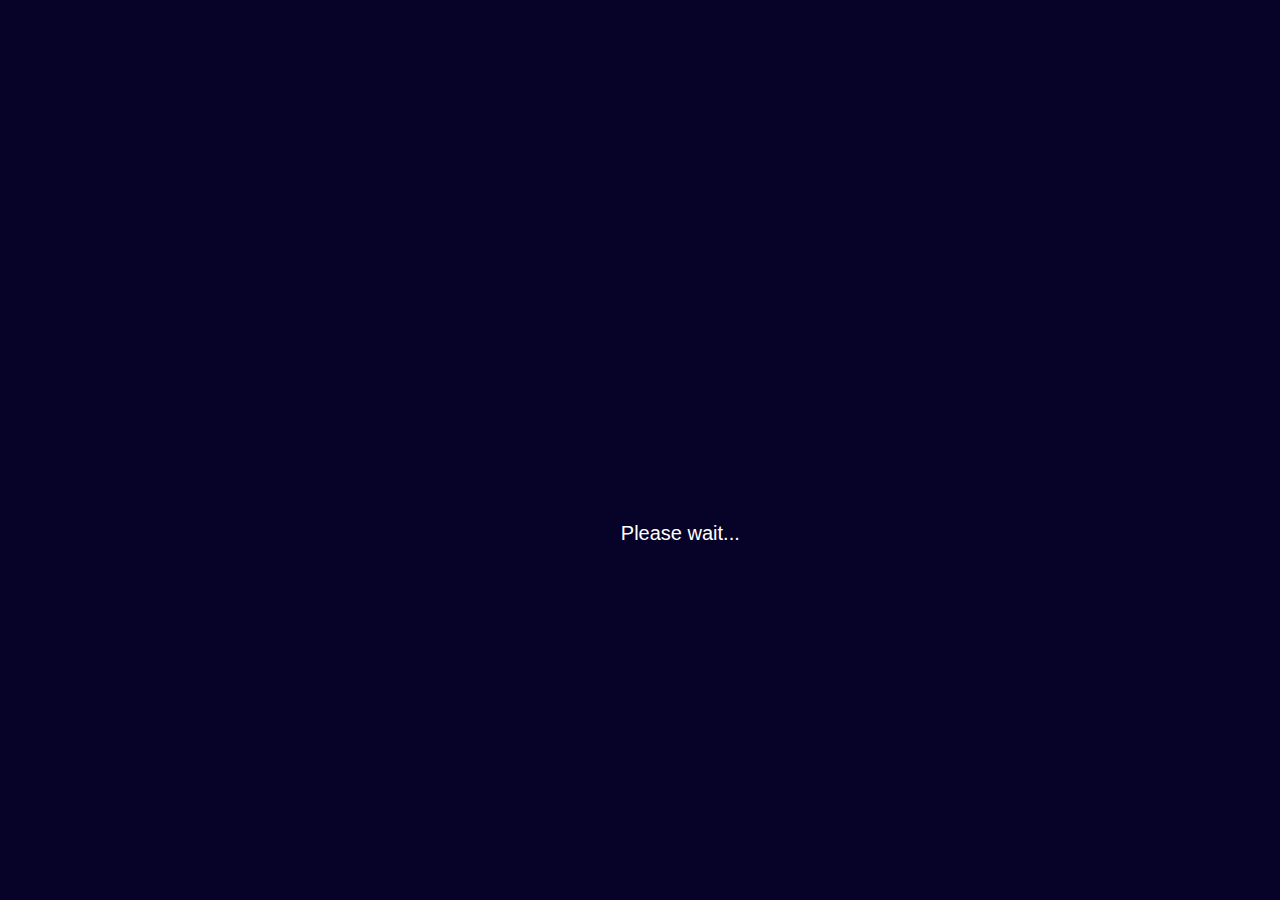
<file: pro project/pro project/index.html>
<!DOCTYPE html>
<html lang="en">
<head>
    <meta charset="UTF-8">
    <meta name="viewport" content="width=device-width, initial-scale=1.0">
    <title>Document</title>
    <link rel="stylesheet" href="style.css">
    <link rel="preconnect" href="https://fonts.googleapis.com">
    <link rel="preconnect" href="https://fonts.gstatic.com" crossorigin>
    <link href="https://fonts.googleapis.com/css2?family=Amethysta&family=Tangerine:wght@400;700&display=swap" rel="stylesheet">
    <link rel="preconnect" href="https://fonts.googleapis.com">
    <link rel="preconnect" href="https://fonts.gstatic.com" crossorigin>
    <link href="https://fonts.googleapis.com/css2?family=Amethysta&family=Inter:ital,opsz,wght@0,14..32,100..900;1,14..32,100..900&family=Tangerine:wght@400;700&display=swap" rel="stylesheet">
    <link href="https://fonts.googleapis.com/css2?family=Material+Symbols+Outlined" rel="stylesheet">
    <link rel="stylesheet" href="https://fonts.googleapis.com/icon?family=Material+Icons" rel="stylesheet">
    <link href="https://fonts.googleapis.com/icon?family=Material+Icons" rel="stylesheet">
    <link rel="stylesheet" href="https://cssanimation.io/?category=Dance+%26+Skew&animation=ca__fx-skewOutRight&theme=light">
</head>
<body>
    <div class="pageload">
        <div class="loader">
        </div>
        <div class="sozler">Please wait...</div>
    </div>
    <div class="part1">
        <div class="part1-1">
            <div class="inner_part1">
                <h1 class="amethysta-regular">Login</h1>
                <p>Enter your account details</p>
                <input class="user" type="text" placeholder="Username:" name="" id="">
                <input class="email" type="email" placeholder="E-mail:" name="" id="">
                <div class="login" >Login</div>
            </div>
            <div class="diller">
                <a href="#1223">AZ</a>
                <a href="#122211">EN</a>
                <a href="#1222122">RU</a>
            </div>
        </div>
    </div>
    <div class="part2">
        <div class="part2-2">
            <div class="inner_part2">
                <div class="iceri1">
                    <h1 class="inter-uniquifier yazii">Welcome to</h1>
                    <p class="inter-uniquifier yazi">student portal</p>
                    <p class="inter-uniquifier yazi1">Login to access your account</p>
                </div>
                <div class="imagem">
                    <img class="image" src="sekiller/image.png" alt="">
                </div>
            </div>
        </div>
    </div>
    <div class="second">
        <header>
            <div class="sekil"> <img src="sekiller/unnamed.png" alt="logo_3"></div>
            <div class="support"><p>Student Support Website</p></div>
            <div class="navv">
                <nav>
                    <!-- <li><a class="h1" href="#">Main</a></li>
                    <li><a class="h1" href="#">About</a></li>
                    <li><a class="h1" href="#">Contact</a></li>
                    <li><a class="h1" href="#">Faq</a></li>
                    <li><a href="#" class="material-symbols-outlined  h1 game">stadia_controller</a></li> -->
                    <li><a class="qeyd h2" href="#"><div>Login</div> <div class="material-symbols-outlined">login</div></a></li>
                </nav>
            </div>
            <div class="daire nope"></div>
            <div class="dl none">
                <div class="account nope">
                    <div class="daire1"></div>
                    <div class="minee">
                        <p class="username"></p>
                        <p class="email1"></p>
                        <div class="divider"></div>
                        <p class="your">Your Interests:</p>
                        <div class="divider"></div>
                        <div class="elaveedinler">
                            <!-- <p class="elaveedin"></p>
                            <p class="elaveedin1"></p>
                            <p class="elaveedin2"></p>
                            <p class="elaveedin3"></p>
                            <p class="elaveedin4"></p>
                            <p class="elaveedin5"></p>
                            <p class="elaveedin6"></p>
                            <p class="elaveedin7"></p>
                            <p class="elaveedin8"></p>
                            <p class="elaveedin9"></p> -->
                        </div>
                    </div>
                    <div><a class="cix" href="#"><div>Log out</div> <div class="material-symbols-outlined">logout</div></a></div>
                    <p class="delete">❌</p>
                </div>
            </div>
        </header>
        <section class="hero inter-uniquifier">
            <div class="birinci">
                <h1>Study smart, not hard</h1>
                <div><p>Find resources and tools to help you succeed in your IT studies.</p></div>
                <!-- <div >Your Content</div> -->
                <a href="#"class="c100">Get Started </a>
            </div>
            <div class="sekill">
                <img src="sekiller/ChatGPT_Image_Aug_28__2025__01_28_30_PM-removebg-preview.png" alt="">
            </div>
        </section>   
        <div class="ust_muraciet">
            <div class="muraciet">
                <div class="resources"><span class="material-icons">menu_book</span>
                <p>Resources</p></div><div class="motivation"><span class="material-icons">emoji_events</span>
                <p>Motivation</p></div><div class="form"><span class="material-icons">chat</span>
                <p>Forum</p></div><div class="study"><span class="material-icons">assignment</span>
                <p>Study Tools</p></div>
            </div>
            <div class="resources">
                <h1>Resources</h1>
                <p>Access a curated list of learning materials and references to boost your knowledge</p>
                <div class="cardlar">
                    <div class="card1">
                        <h2>HTML and CSS</h2>
                        <p>Lorem ipsum dolor sit amet consectetur adipisicing elit. Placeat, tempora.</p>
                        <a href="#12121">Read More</a>
                    </div>
                    <div class="card2">
                        <h2>JavaScript</h2>
                        <p>Lorem ipsum dolor sit amet consectetur adipisicing elit. Placeat, tempora.</p>
                        <a href="#121211">Read More</a>
                    </div>
                    <div class="card3">
                        <h2>Programming</h2>
                        <p>Lorem ipsum dolor sit amet consectetur adipisicing elit. Placeat, tempora.</p>
                        <a href="#121212">Read More</a>
                    </div>
                    <div class="card4">
                        <h2>Data Structure</h2>
                        <p>Lorem ipsum dolor sit amet consectetur adipisicing elit. Placeat, tempora.</p>
                        <a href="#121213">Read More</a>
                    </div>
                </div>
            </div> 
            <div class="motiv">
                <div class="mot_1">
                    <div class="mot1_1-1">
                        <h1>Motivation Corner</h1>
                        <p>Stay motivated with daily quotes and success stories from industry professionals</p>
                    </div>
                    <div class="diva">
                        <div class="material-icons  right">arrow_forward_ios</div>
                        <div class="mot1_1-2 k1">
                            <p class="suc elementimm1"></p>
                            <p class="author small1"></p>
                        </div>
                        <div class="k2">
                            <p class="suc elementimm2"></p>
                            <p class="author small2"></p>
                        </div>
                        <div class="k3">
                            <p class="suc elementimm3"></p>
                            <p class="author small3"></p>
                        </div>
                        <div class="material-icons left">arrow_back_ios</div>
                    </div>
                </div>
                <div class="mot_2">
                    <img src="sekiller/Amelia Earhart və Saat.png" alt="">
                </div>
            </div>
            <div class="blogs inter-uniquifier">
                <div class="dis">
                    <div class="blog2">
                        <div class="blog1">
                            <h1>Blogs and Articles</h1>
                        </div>
                        <div class="blog_2">
                            <div class="k9">
                                <h3>10 Most Common Methods in JavaScript</h3>
                                <p>Programming</p>
                            </div>
                            <div class="k9">
                                <h3>Getting Started  Frontend With JavaScript</h3>
                                <p>Programming</p>
                            </div>
                            <div class="k10">
                                <h3>A Guide to CSS Flexbox</h3>
                            </div>
                            <div class="k10">
                                <h3>Understanding Responsive</h3>
                            </div>
                        </div>
                    </div>
                    <div class="discuss inter-uniquifier">
                        <div>
                            <h1>Forum</h1>
                        </div>
                        <div class="aa"><a href="#123">Start a Discussion</a></div>
                        <div class="discuss_2">
                            <h3>Resent discussions</h3>
                            <div class="divi"></div>
                            <p>What is the best way to learn JavaScript?</p>
                            <p>Locking for a study partner</p>
                            <p>How to improve my Python skills?</p>
                        </div>
                    </div>
                </div>
            </div>
            <div class="courses inter-uniquifier">
                <div class="course_1"><h1>Featured Courses</h1></div>
                <div class="course_2">
                    <div>
                        <h3>Html and Css</h3>
                        <img src="sekiller/WhatsApp Image 2025-08-30 at 18.13.30.jpeg" alt="">
                        <a class="htmlcss" href="html&Css/index.html">Start Learning</a>
                    </div>
                    <div>
                        <h3>JavaScript</h3>
                        <img src="sekiller/WhatsApp Image 2025-08-30 at 18.20.21.jpeg" alt="">
                        <a class="javascript" href="Javascript/index.html">Start Learning</a>
                    </div>
                    <div>
                        <h3>Java Programming</h3>
                        <img src="sekiller/ChatGPT Image Sep 1, 2025, 05_11_35 PM.png" alt="">
                        <a class="java" href="Java/index.html">Start Learning</a>
                    </div>
                    <div>
                        <h3>C++ Programming</h3>
                        <img src="sekiller/ChatGPT Image Sep 1, 2025, 05_01_06 PM.png" alt="">
                        <a class="cplus" href="C++/index.html">Start Learning</a>
                    </div>
                    <div>
                        <h3>Git & Github</h3>
                        <img src="sekiller/ChatGPT Image Sep 1, 2025, 05_20_14 PM.png" alt="">
                        <a class="git" href="Git/index.html">Start Learning</a>
                    </div>
                    <div>
                        <h3>Data Structures</h3>
                        <img src="sekiller/9bb4e813-0798-4b2c-b746-cef5c9f73283.jpg" alt="">
                        <a class="datastructure" href="Data_Structures/index.html">Start Learning</a>
                    </div>
                    <div>
                        <h3>Python Programming</h3>
                        <img src="sekiller/ChatGPT Image Sep 1, 2025, 04_43_10 PM.png" alt="">
                        <a class="python" href="Python/index.html">Start Learning</a>
                    </div>
                    <div>
                        <h3>SQL</h3>
                        <img src="sekiller/ChatGPT Image Sep 1, 2025, 05_22_44 PM.png" alt="">
                        <a class="sql" href="SQL/index.html">Start Learning</a>
                    </div>
                    <div>
                        <h3>MangoDB</h3>
                        <img src="sekiller/ChatGPT Image Sep 1, 2025, 05_36_46 PM.png" alt="">
                        <a class="manqodb" href="ManqoDB/index.html">Start Learning</a>
                    </div>
                    <div>
                        <h3>ML Basis</h3>
                        <img src="sekiller/ChatGPT Image Sep 1, 2025, 05_31_55 PM.png" alt="">
                        <a class="mlbasis" href="ML Basis/index.html">Start Learning</a>
                    </div>
                </div>
            </div>
        </div>
        <div class="ustalerta">
            <div class="alerta">
                <p class="roboto-uniquifier boyukyazi">Do you want to submit this course?</p><br>
                <small class="smallyazi">If you submit you can see and control in your <b>Your Interests</b> section</small>
                <div class="klikler">
                    <a class="yes" href="#1231">Yes</a>
                    <a class="no" href="#1231">No</a>
                </div>
            </div>
        </div>

        <div class="ustalerta1">
            <div class="alerta1">
                <p class="roboto-uniquifier boyukyazi">Do you want to submit this course?</p><br>
                <small class="smallyazi">If you submit you can see and control in your <b>Your Interests</b> section</small>
                <div class="klikler">
                    <a class="yes1" href="#1231">Yes</a>
                    <a class="no1" href="#1231">No</a>
                </div>
            </div>
        </div>

        <div class="ustalerta2">
            <div class="alerta2">
                <p class="roboto-uniquifier boyukyazi">Do you want to submit this course?</p><br>
                <small class="smallyazi">If you submit you can see and control in your <b>Your Interests</b> section</small>
                <div class="klikler">
                    <a class="yes2" href="#1231">Yes</a>
                    <a class="no2" href="#1231">No</a>
                </div>
            </div>
        </div>

        <div class="ustalerta3">
            <div class="alerta3">
                <p class="roboto-uniquifier boyukyazi">Do you want to submit this course?</p><br>
                <small class="smallyazi">If you submit you can see and control in your <b>Your Interests</b> section</small>
                <div class="klikler">
                    <a class="yes3" href="#1231">Yes</a>
                    <a class="no3" href="#1231">No</a>
                </div>
            </div>
        </div>

        <div class="ustalerta4">
            <div class="alerta4">
                <p class="roboto-uniquifier boyukyazi">Do you want to submit this course?</p><br>
                <small class="smallyazi">If you submit you can see and control in your <b>Your Interests</b> section</small>
                <div class="klikler">
                    <a class="yes4" href="#1231">Yes</a>
                    <a class="no4" href="#1231">No</a>
                </div>
            </div>
        </div>

        <div class="ustalerta5">
            <div class="alerta5">
                <p class="roboto-uniquifier boyukyazi">Do you want to submit this course?</p><br>
                <small class="smallyazi">If you submit you can see and control in your <b>Your Interests</b> section</small>
                <div class="klikler">
                    <a class="yes5" href="#1231">Yes</a>
                    <a class="no5" href="#1231">No</a>
                </div>
            </div>
        </div>

        <div class="ustalerta6">
            <div class="alerta6">
                <p class="roboto-uniquifier boyukyazi">Do you want to submit this course?</p><br>
                <small class="smallyazi">If you submit you can see and control in your <b>Your Interests</b> section</small>
                <div class="klikler">
                    <a class="yes6" href="#1231">Yes</a>
                    <a class="no6" href="#1231">No</a>
                </div>
            </div>
        </div>

        <div class="ustalerta7">
            <div class="alerta7">
                <p class="roboto-uniquifier boyukyazi">Do you want to submit this course?</p><br>
                <small class="smallyazi">If you submit you can see and control in your <b>Your Interests</b> section</small>
                <div class="klikler">
                    <a class="yes7" href="#1231">Yes</a>
                    <a class="no7" href="#1231">No</a>
                </div>
            </div>
        </div>

        <div class="ustalerta8">
            <div class="alerta8">
                <p class="roboto-uniquifier boyukyazi">Do you want to submit this course?</p><br>
                <small class="smallyazi">If you submit you can see and control in your <b>Your Interests</b> section</small>
                <div class="klikler">
                    <a class="yes8" href="#1231">Yes</a>
                    <a class="no8" href="#1231">No</a>
                </div>
            </div>
        </div>

        <div class="ustalerta9">
            <div class="alerta9">
                <p class="roboto-uniquifier boyukyazi">Do you want to submit this course?</p><br>
                <small class="smallyazi">If you submit you can see and control in your <b>Your Interests</b> section</small>
                <div class="klikler">
                    <a class="yes9" href="#1231">Yes</a>
                    <a class="no9" href="#1231">No</a>
                </div>
            </div>
        </div>
    </div>

    
    <script src="script.js"></script>
</body>
</html>
</file>
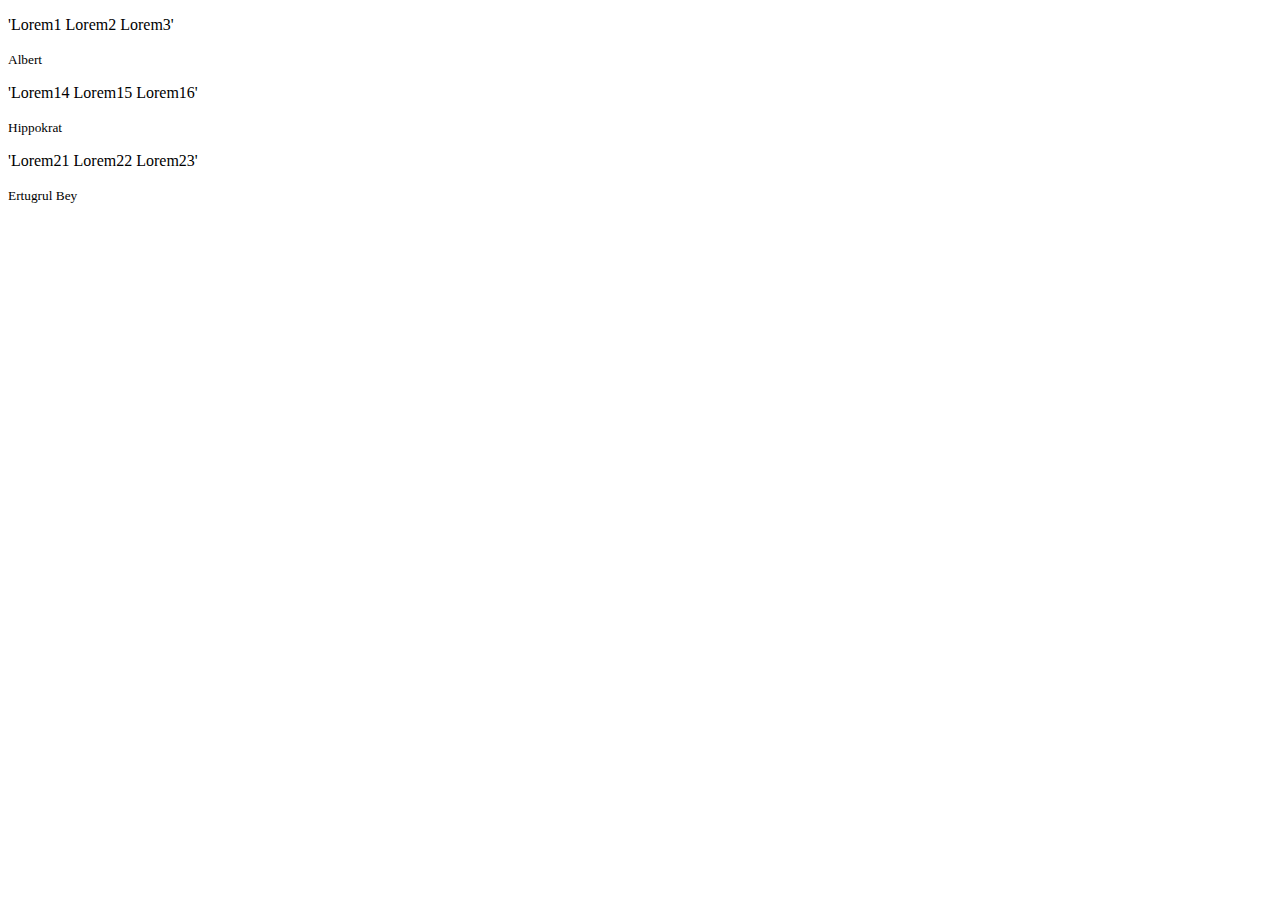
<file: pro project/pro project/yoxlamaa.html>
<!DOCTYPE html>
<html lang="en">
<head>
    <meta charset="UTF-8">
    <meta name="viewport" content="width=device-width, initial-scale=1.0">
    <title>Document</title>
</head>
<body>

    <p class="element1"></p>
    <small class="small1"></small>
    <p class="element2"></p>
    <small class="small2"></small>
    <p class="element3"></p>
    <small class="small3"></small>


    <script src="yoxlamaa.js"></script>
</body>
</html>
</file>
<file: pro project/pro project/style.css>
body{
    display: flex;
    flex-direction: row;
    box-sizing: border-box;
    /* overflow-y: hidden; */
    height: 100vh;
    padding: 0px;
    margin: 0px;
}
/* a:hover{
    background-color: #0003af !important;
} */
.part1{
    width: 50%;
    height: 100%;
    background-color: #0F0F0F;
    display: flex !important;
    flex-direction: row;
    justify-content: right;
    align-items:center;
}
.part2{
    background-color: #337AFF;
    width: 50%;
    height: 100%;
    display: flex !important;
    justify-content: left;
    align-items: center;
}
.part1-1{
    background-color: #1a1919;
    height: 90%;
    width: 85%;
    border-radius: 15px 0px 0px 15px;
    display: flex;
    flex-direction: row;
    justify-content: center;
    align-items: center;
    box-shadow: -2px -2px 3px #1a1919;


}
.amethysta-regular {
  font-family: "Amethysta", serif;
  font-weight: 400;
  font-style: normal;
}

.part2-2{
    background-color: #4C8AFF;
    width: 85%;
    height:90%;
    box-shadow: 2px 2px 3px #4C8AFF;
    border-radius: 0px 15px 15px 0px;
    display: flex;
    flex-direction: row;
    justify-content: center;
    align-items: center;
}
.inner_part1{
    display: flex;
    flex-direction: column;
    width: 50%;
    height: 300px;
    justify-content: space-between;
}

.inner_part1 h1{
    color: white;
    font-size: 45px;
}

.inner_part1 p{
    color: #D0D0D0;
}

.inner_part1 input{
    color: #B6B6B6;
    background-color: rgba(255, 255, 255, 0);
    border: 0px solid rgba(255, 255, 255, 0) ;
    border-bottom: 2px solid #B6B6B6 !important;
    max-width: 350px;

    padding-bottom: 10px;
    padding-top: 10px;
    /* padding-left: 10px; */
    margin-block: 20px;
    box-sizing: border-box;
}
.inner_part1 input::placeholder{
    font-size: 15px;
}
.inner_part1 input:focus {
    outline: none;
}

.inner_part1 div{
    color: #D0D0D0;
    text-decoration: none;
    display: inline-block;
    text-align: center;
    max-width: 350px;
    padding: 10px 0px;
    margin-top: 30px;
    cursor: pointer;
    border-radius: 10px;
    background-color: #397EFF;
}

.part2-2 h1{
    color: white;
    font-size: 70px;
    font-weight: bold;
}

.image{
    width: 530px;
    margin-right: -20px;
}

.inter-uniquifier {
  font-family: "Inter", sans-serif;
  font-optical-sizing: auto;
  font-weight: weight;
  font-style: normal;
  margin: 0px;
  margin-left: -20px;
}

.yazi{
    color: white;
    font-size: 70px;
    margin: 0px;
    margin-top: -21px;
    margin-left: -20px;
}

.yazi1{
    color: white;
    font-size: 14px;
    color: white;
    margin-left: -20px;
}

.inner_part2{
    height: 600px;
}

.part2{
    display: flex;
    align-items: center;
}

.part1-1{
    position: relative;
}

.diller{
    color: white;
    position: absolute;
    bottom: 50px;
    right: 50px;
}
.diller a{
    font-family: 'Gill Sans', 'Gill Sans MT', Calibri, 'Trebuchet MS', sans-serif;
    text-decoration: none;
    color: white;
}

.diller a:nth-child(1){
    border-right: 1px solid white;
    padding-right: 5px;
}

.diller a:nth-child(2){
    border-right: 1px solid white;
    padding-right: 5px;
}
.support{
    color: white;
    font-size: 30px;
    font-family:'Segoe UI', Tahoma, Geneva, Verdana, sans-serif;
    position: absolute;
    top: -10px;
    left: 40%;
    filter: drop-shadow(2px 2px 2px blue);
}
.second{
    background-color: rgb(247, 246, 255);
    width: 100%;
    height: 100%;
    position: absolute;
    z-index: 3;
    display: none;
    overflow-x: hidden;
}
header{
    display: flex;
    flex-direction: row;
    justify-content: space-between;
    align-items: center;
    background: linear-gradient(to bottom,#012a5ad3,rgb(1, 57, 113));
    padding: 0px 40px;
    height: 80px;
    /* background: linear-gradient(to right, blue,darkblue); */
}
.hero{
    background-color: #012a5ad3;
    display: flex;
    flex-direction: row;
    align-items: center;
    height: 400px;
    justify-content: space-between;
    width: 100%;
    margin: auto;
    box-sizing: border-box;
}
.sekill{
    width: 300px;
    top: 20px;
}
.sekill img{
    width: 100%;
    position: relative;
    bottom: 22px;
}
.birinci{
    color: white;
    display: flex;    
    flex-direction: column;
    align-items: left;
    justify-content: center;
    padding: 20px;
    font-family: 'Gill Sans', 'Gill Sans MT', Calibri, 'Trebuchet MS', sans-serif;
    height: 400px;
    width: 1000px;
    padding-left: 100px;
}
.birinci h1{
    font-size: 80px;
    width: 100%;
    font-weight: 500;
    height: 100px;
    margin: 0px;
}
.birinci p{
    display: block;
    text-align: left;
    font-size: 20px;
}
.birinci a{
    display: block;
    text-align: center;
    color: white;
    background-color: #337AFF;
    text-decoration: none;
    width: 200px;
    padding: 10px;
    border-radius: 10px;
}

.sekil img{
    border-bottom: 3px double rgba(0, 195, 255, 0.63);
    max-width:100px ;
    filter:invert(0%);
    filter: brightness(200%);

    /* position: absolute; */
}
.navv nav{
    /* max-width: 700px; */
    display: flex;
    flex-direction: row;
    flex-wrap: wrap;
    /* position: absolute; */
    align-items: center;
    justify-content: space-evenly;
}
.navv a{
    text-decoration: none;
    color: white;
    transition: color 0.5s;
    transition-timing-function: ease;
}
.navv .h1:hover{
    color: rgba(0, 195, 255, 0.63);
    border-bottom: 2px solid white;
}
.navv li{
    list-style-type: none;
    margin-inline: 30px;
}
.game{
    position: relative;
    top: 3px;
}

.daire{
    width: 35px;
    height: 35px;
    background-color: white;
    border-radius: 50%;
    display: none;
    flex-direction: row;
    justify-content: center;
    align-items: center;
    border: 2px solid rgb(0, 8, 117);
}
.daire:hover{
    cursor: pointer;
}
.add{
    position: absolute;
}
.qeyd{
    width: 100px;
    padding: 5px 20px ;
    
    border-radius: 18px;
    display: flex;
    justify-content: space-evenly;
    background: linear-gradient(to bottom ,rgba(0, 195, 255, 0.63), #000279);
}
.h2:hover{
    background: white ;
    color: rgba(2, 51, 126, 0.63) ;
}
.account{
    background-color: white;
    display: flex;
    flex-direction: column;
    justify-content: space-between;
    border-radius: 20px;
    padding: 20px;
    box-sizing: border-box;
    border: 2px double blue;
    position: absolute;
    align-items: center;
    height: 100%; 
    width: 100%;   
}
.account p{
    color: rgb(104, 104, 104);
    font-size: 13px;
}
.minee{
    position: relative;
    top: 0px;
}
/* .username{
    padding: 0px;
}
.email1{
    margin-top: -50px;
} */
.dl{
    position: absolute;
    height: 300px;
    width: 250px;
    top: 10px;
    z-index: 10;
    right: 10px;
    /* display: none; */
}
.divider{
    border: 1px solid gray;
    position: absolute;
    left: -35px;
    width: 240px;
}
.daire1{
    width: 35px !important;
    height: px !important;
    background-color: white;
    border-radius: 50%;
    border: 2px solid rgb(0, 8, 117);
    margin-top: 20px;
    display: flex;
    padding-top: 7px;
    padding-bottom: 7px;
    flex-direction: row;
    justify-content: center;
    align-items: center;
}
.yeni{
    display: flex;
}
.your{
    padding-top: 5px;
    font-size: 17px !important;
    font-weight: bold;
    margin: 0px;
    padding-bottom: 5px;
    margin-left: -30px;
}
.elaveedin{
    padding-top:10px;
    margin-left: 0px;
    margin-right: 20px !important;
    margin: 0px;
}

.elaveedinler{
    width: 150px !important;
    height: 100px;
    overflow-y: scroll;
}

::-webkit-scrollbar{
    display: none;
}

.cix{
    display: flex;
    color: red;
    font-size: 15px;
    text-align: center;
    background-color: white;
    border-radius: 20px;
    padding: 5px 0px;
    text-decoration: none;
    position: relative;
    top: 0px;
    align-items: center;
    justify-content: space-evenly;
    width: 100px;
}
.roboto-uniquifier{
  font-family: "Roboto", sans-serif;
  font-optical-sizing: auto;
  font-weight: weight;
  font-style: normal;
  font-variation-settings:
    "wdth" 100;
}

.art{
    z-index: 3;
    display: block;
}
.art1{
    /* z-index: -1; */
    display: none;
}
.nope{
    display: none;
}
.gor{
    display: flex;
}
.none{
    display: none;
    opacity: 0;
    animation-name: re_swip;
    animation-timing-function: ease;
    animation-duration: .5s;
    animation-iteration-count: 1s;
}
@keyframes re_swip{
    from{
        right: 10px;
    }
    to{
        right: -100px;
    }
}
.block{
    display: block;
    animation-name: swip;
    animation-duration: .5s;
    animation-timing-function: ease;
    animation-iteration-count: 1;
}
@keyframes swip{
    from{
        right: -100px;
    }
    to{
        right: 10px;
    }
}
.delete{
    position: absolute;
    top: 0px;
    left: 10px;
}
.delete:hover{
    cursor: pointer;
}

.linkler{
    margin-top: 50px;
}

.linkimm{
    color: white;
    border: 3px solid rgba(0, 195, 255, 0.63);
    width: 300px;
    text-align: center;
    font-size: 26px;
    border-radius: 10px;
    background-color: rgba(0, 69, 90, 0.63);
    padding: 10px;
    margin-left: 50px;
}

.inner_linkler{
    color: white;
    background-color: rgba(0, 69, 90, 0.63);
    width: 300px;
    height: 570px;
    overflow-y: scroll;
    margin-left: 50px;
    border: 3px solid rgba(0, 195, 255, 0.63);
    border-radius: 10px;
    padding: 10px;

}

.inner_linkler a:link{
    color: white;
    text-decoration: none;
}

.inner_linkler a:active{
    color: white;
}

.inner_linkler a:visited{
    color: white;
}

.inner_linkler ul{
    list-style-type: none;
    padding: 0px;
}

.inner_linkler li{
    padding-left: 20px;
    padding-bottom: 10px;
    padding-top: 10px;
}

.inner_linkler li:hover{
    background-color: #0003af;
}

.ust_muraciet{
    display: flex;
    align-items: center;
    flex-direction: column;
    /* background-color: gray; */
}

.muraciet{
    width: 70%;
    height: 105px;
    box-sizing: border-box;
    border-radius: 10px;
    display: flex;
    padding: 10px;
    margin-top:-42px;
    background-color: #ffff;
    box-shadow: 0px 0px 10px rgba(128, 128, 128, 0.363);
    z-index: 4;
}
.muraciet div{
    padding-top:10px;
    display: inline-block;
    width: 25%;
}
.muraciet div span{
    width: 100%;
    margin-bottom: 10px;
    text-align: center;
    color: #1567ff;
    font-size: 30px;
}

.muraciet div p{
    text-align: center;
    padding: 0px;
    margin: 0px;
    font-family: "Inter", sans-serif;
    font-size: 18px;
}
.muraciet div:not(:nth-child(4)){
    border-right: 1px solid rgba(128, 128, 128, 0.363);
}

.resources{
    width: 70%;
    display: flex;
    flex-direction: column;
}
.muraciet .material-icons{
    transition:  0.5s;
    transition-timing-function: ease;
}
.muraciet .material-icons:hover{
    transform: translateY(-10%);
    text-decoration: underline #1567ff;
    cursor: pointer;
}

.resources h1{
    padding: 0px;
    padding-top: 40px;
    margin: 0px;
    font-weight: 500;
    font-family: "Inter", sans-serif;
}

.resources p{
    padding: 0px;
    margin: 0px;
    padding-top: 15px;
    font-family: "Inter", sans-serif;
}

.cardlar{
    display: flex;
    flex-direction: row;
    margin-top: 25px;
}

.cardlar div{
    background-color: white;
    padding: 25px;
    border-radius: 6px;
    font-family: "Inter", sans-serif;
    box-shadow: 0px 0px 10px rgba(128, 128, 128, 0.363);
}

.cardlar div h2{
    padding: 0px;
    margin: 0px;
    font-weight: 500;
    font-size: 24px;
}

.cardlar div p{
    color: rgba(87, 87, 87, 0.904);
}

.cardlar div a{
    text-decoration: none;
    color: #1567ff;
    font-family: "Inter", sans-serif;
    display: inline-block;
    padding-top: 15px;
}
.cardlar div a:link{
    color: #1567ff;
}

.cardlar div a:active{
    color: #1567ff;
}

.cardlar div a:visited{
    color: #1567ff;
}

.cardlar div:not(:nth-child(4)){
    margin-right: 20px;
}
.mot_2{
    border: 2px solid #1567ff;
    width: 40%;
    height: 300px;
    border-radius: 10px;
}
.mot_2 img{
    width: 100%;
    height: 100%;
    object-fit: fill;
    border-radius: 10px;
}
.motiv{
    width: 70%;
    display: flex ;
    flex-direction: row;
    justify-content: space-between;
    align-items: center;
    margin-top: 30px;
    font-family: "Inter", sans-serif;

}
.mot_1{
    width: 55%;
    height: 400px;
}
.mot1_1-1{
    display: flex;
    flex-direction: column;
    align-items: left;
    justify-content: space-evenly;
    margin-bottom: 20px;
    position: relative;
}
.mot1_1-1 h1{
    font-size: px;
    margin-bottom: 0px;
    font-weight: 500;
}
.mot1_1-1 p{
    font-size: 16x
}

.mot1_1-2,.k1,.k2,.k3,.k0,.k4{
    display: flex;
    flex-direction: column;
    align-items: left;
    justify-content: space-evenly;
    background-color: white;
    box-shadow: 0px 0px 10px rgba(128, 128, 128, 0.363);
    border-radius: 10px;
    box-sizing: border-box;
    height: 200px;
    /* max-width: 600px;
    min-width: 400px; */
    width: 70%;
    padding: 30px 50px;
}
.right{
    position: absolute;
    top: calc(50% - 10px);
    right: 20px;
    z-index: 30;
}
.left{
    position: absolute;
    top: calc(50% - 10px);
    left: 20px;
    z-index: 30;
}
.left:hover,.right:hover{
    cursor: pointer;
}
.diva{
    position: relative;
    height: 200px;
    /* max-width: 600px;
    min-width: 400px; */
    width: 100%;
}
.k1{
    position: absolute;
    z-index: 10;
    left: -499px;
    display: block;
    /* max-width:600px;
    min-width: 400px; */
    display: none;
    width: 100%;
}
.k2{
    position: absolute;
    z-index: 10;
    display: block;
    /* max-width:600px;
    min-width: 400px; */
    width: 100%;
}
.k3{
    position: absolute;
    z-index: 10;
    left: 499px;
    display: block;
    /* max-width:600px;
    min-width: 400px; */
    display: none;
    width: 100%;
}
.suc{
    font-size: 20px;
    line-height: 30px;
}
.author{
    color: rgba(87, 87, 87, 0.904);
    font-weight: 500;
}

.card_an{
    animation-name: move1;
    animation-timing-function: ease;
    animation-iteration-count: 1;
    animation-duration: .8s;

}
@keyframes move1 {
    from{
        left: -600px;
        display: none;
    }
    to{
        left: 0px;
        display: block;
        z-index: 20;
    }
}

.card_an1{
    animation-name: move2;
    animation-timing-function: ease;
    animation-iteration-count: 1;
    animation-duration: .8s;

}
@keyframes move2 {
    from{
        left: 600px;
        display: none;
    }
    to{
        left: 0px;
        display: block;
        z-index: 20;
    }
}
.blogs{
    width: 70%;
    /* display: flex;
    flex-direction: column;
    justify-content: center; */
    /* align-items: left; */
    margin: 0px;
}
.blog1 h1{
    font-weight: 500;
}
/* .blog2{
    display: grid;
    grid-template-rows: 190px 100px;
    grid-template-columns: 1fr 1fr;
    row-gap: 3px;
    margin-top: 30px;
    column-gap: 10px;
} */
.blog_2{
    display: grid;
    grid-template-rows: 190px 100px;
    grid-template-columns: 1fr 1fr;
    row-gap: 3px;
    margin-top: 30px;
    column-gap: 10px;
}
.blog_2 div{
    background-color: white;
    border-radius: 10px;
    box-shadow: 0px 0px 10px rgba(128, 128, 128, 0.363);
    padding: 20px;
    box-sizing: border-box;
}
.blog2 div h3{
    font-size: 20px;
    font-weight: 500;
    width: 80%;
    margin: 10px;
}
.blog2 div p{
    color: rgba(87, 87, 87, 0.904);
    margin: 10px;
    margin-top: 40px;

}
.courses{
    width: 70%;
    display: flex;
    flex-direction: column;
    margin-top: 40px;
    margin-left: 0px;
}
.course_1 h1{
    font-weight: 500;
    margin-bottom: 20px;
}
.course_2{
    display: flex;
    flex-direction: row;
    column-gap: 20px;
    margin-top: 30px;
    overflow-x: scroll;
    padding:10px 20px;
}
.course_2 div{
    background-color: white;
    box-shadow: 0px 0px 10px rgba(128, 128, 128, 0.363);
    border-radius: 20px;
    box-sizing: border-box;
    padding: 30px;
    width: 40%;
    display: flex;
    flex-direction: column;
    align-items: center;
    justify-content: center;
}
.course_2 div h3{
    width: 300px;
    margin: 0px;
    font-weight: 600;
    margin-bottom: 20px;
    font-size: 25px;
}
.course_2 div img{
    width: 100%;
    height: 180px;
    border-radius: 10px;
}
.course_2 div a{
    margin-top:20px;
    display: inline-block;
    width: 200px;
    padding: 10px;
    border-radius: 10px;
    background-color: #0205cf;
    color: white;
    text-decoration: none;
    text-align: center;
}
.dis{
    display: grid;
    grid-template-columns: 1.3fr .7fr;
    column-gap: 40px;
}
.discuss{
    display: flex;
    flex-direction: column;
    justify-content: space-around;
}
.discuss h1{
    font-weight: 500;
}
.aa{
    width: calc(100% - 20px);
    margin-right: 20px;
}
.discuss a{
    text-decoration: none;
    color: white;
    display: block;
    background-color: #1567ff;
    text-align: center;
    font-size: 23px;
    border-radius: 10px;
    width: 100%;
    height: 30px;
    padding: 10px;
}
.divi{
    border: 1px solid rgba(128, 128, 128, 0.363);

}
.discuss_2{
    background-color: white;
    box-shadow: 0px 0px 10px  rgba(128, 128, 128, 0.363);
    border-radius: 20px;
    padding: 20px;
}
.discuss_2 p::before{
    content: "\2B9C ";
    margin-right: 10px;
}

.ustalerta{
    position: absolute;
    z-index: 99999;
    width: 100%;
    top: 0px;
    height: 100%;
    display: none;
    justify-content: center ;
    align-items: center;
    background-color: gray !important;
}
.alerta{
    display: block;
    width: 400px;
    position: fixed;
    border: 2px solid #1567ff;
    border-radius: 10px;
    background-color: white;
    
}
.alerta p{
    text-align: center;
    font-size: 18px;
}
.klikler{
    width: 100%;
    text-align: right;
}
.alerta a{
    text-decoration: none;
    display: inline-block;
    padding: 5px 10px;
    border-radius: 20px;
    border: 1px solid blue;
}
.alerta .yes{
    color: white;
    background-color: #1567ff;
    width: 30px;
    text-align: center;
    margin-bottom: 10px;
    transition: all 0.4s;
}
.alerta .yes:hover{
    color: rgb(0, 165, 0);
    background-color: white;
}
.alerta .no{
    margin-right: 10px;
    color: #1567ff;
    background-color: white;
    width: 30px;
    text-align: center;
    margin-bottom: 10px;
    transition: all 0.4s;
}
.alerta .no:hover{
    color: red;
    background-color: white;
}
.smallyazi{
    padding: 0px;
    display: inline-block;
    margin-bottom: 10px !important;
    margin-left: 15px;
}
.boyukyazi{
    margin-bottom: -10px;
}

/* --------------------------------------------------------------------------- */

.ustalerta1{
    position: absolute;
    z-index: 1000;
    width: 100vw;
    top: 0px;
    height: 100vh;
    display: none;
    justify-content: center ;
    align-items: center;
    background-color: rgba(128, 128, 128, 0.692);
}
.alerta1{
    display: block;
    width: 400px;
    position: fixed;
    border: 2px solid #1567ff;
    border-radius: 10px;
    background-color: white;
}
.alerta1 p{
    text-align: center;
    font-size: 18px;
}
.klikler{
    width: 100%;
    text-align: right;
}
.alerta1 a{
    text-decoration: none;
    display: inline-block;
    padding: 5px 10px;
    border: 1px solid blue;
    border-radius: 20px;

}
.alerta1 .yes1{
    color: white;
    background-color: #1567ff;
    width: 30px;
    text-align: center;
    margin-bottom: 10px;
    transition: all 0.4s;
}
.alerta1 .yes1:hover{
    color: rgb(0, 165, 0);
    background-color: white;
}
.alerta1 .no1{
    margin-right: 10px;
    color: #1567ff;
    background-color: white;
    width: 30px;
    text-align: center;
    margin-bottom: 10px;
    transition: all 0.4s;
}
.alerta1 .no1:hover{
    color: red;
    background-color: white;
}
.smallyazi{
    padding: 0px;
    display: inline-block;
    margin-bottom: 10px !important;
    margin-left: 15px;
}
.boyukyazi{
    margin-bottom: -10px;
}

/* --------------------------------------------------------------------------- */

.ustalerta2{
    position: absolute;
    z-index: 100;
    width: 100%;
    top: 0px;
    height: 100%;
    display: none;
    justify-content: center ;
    align-items: center;
    background-color: gray;
}
.alerta2{
    display: block;
    width: 400px;
    position: fixed;
    border: 2px solid #1567ff;
    border-radius: 10px;
    background-color: white;
}
.alerta2 p{
    text-align: center;
    font-size: 18px;
}
.klikler{
    width: 100%;
    text-align: right;
}
.alerta2 a{
    text-decoration: none;
    display: inline-block;
    padding: 5px 10px;
    border-radius: 20px;

    border: 1px solid blue;
}
.alerta2 .yes2{
    color: white;
    background-color: #1567ff;
    width: 30px;
    text-align: center;
    margin-bottom: 10px;
    transition: all 0.4s;
}
.alerta2 .yes2:hover{
    color: rgb(0, 165, 0);
    background-color: white;
}
.alerta2 .no2{
    margin-right: 10px;
    color: #1567ff;
    background-color: white;
    width: 30px;
    text-align: center;
    margin-bottom: 10px;
    transition: all 0.4s;
}
.alerta2 .no2:hover{
    color: red;
    background-color: white;
}
.smallyazi{
    padding: 0px;
    display: inline-block;
    margin-bottom: 10px !important;
    margin-left: 15px;
}
.boyukyazi{
    margin-bottom: -10px;
}

/* --------------------------------------------------------------------------- */

.ustalerta3{
    position: absolute;
    z-index: 100;
    width: 100vw;
    top: 0px;
    height: 100vh;
    display: none;
    justify-content: center ;
    align-items: center;
    /* background-color: gray; */
}
.alerta3{
    display: block;
    width: 400px;
    position: fixed;
    border: 2px solid #1567ff;
    border-radius: 10px;
    background-color: white;
}
.alerta3 p{
    text-align: center;
    font-size: 18px;
}
.klikler{
    width: 100%;
    text-align: right;
}
.alerta3 a{
    text-decoration: none;
    display: inline-block;
    border-radius: 20px;

    padding: 5px 10px;
    border: 1px solid blue;
}
.alerta3 .yes3{
    color: white;
    background-color: #1567ff;
    width: 30px;
    text-align: center;
    margin-bottom: 10px;
    transition: all 0.4s;
}
.alerta3 .yes3:hover{
    color: rgb(0, 165, 0);
    background-color: white;
}
.alerta3 .no3{
    margin-right: 10px;
    color: #1567ff;
    background-color: white;
    width: 30px;
    text-align: center;
    margin-bottom: 10px;
    transition: all 0.4s;
}
.alerta3 .no3:hover{
    color: red;
    background-color: white;
}
.smallyazi{
    padding: 0px;
    display: inline-block;
    margin-bottom: 10px !important;
    margin-left: 15px;
}
.boyukyazi{
    margin-bottom: -10px;
}

/* --------------------------------------------------------------------------- */

.ustalerta4{
    position: absolute;
    z-index: 100;
    width: 100vw;
    top: 0px;
    height: 100vh;
    display: none;
    justify-content: center ;
    align-items: center;
    /* background-color: gray; */
}
.alerta4{
    display: block;
    width: 400px;
    position: fixed;
    border: 2px solid #1567ff;
    border-radius: 10px;
    background-color: white;
}
.alerta4 p{
    text-align: center;
    font-size: 18px;
}
.klikler{
    width: 100%;
    text-align: right;
}
.alerta4 a{
    text-decoration: none;
    display: inline-block;
    padding: 5px 10px;
    border-radius: 20px;

    border: 1px solid blue;
}
.alerta4 .yes4{
    color: white;
    background-color: #1567ff;
    width: 30px;
    text-align: center;
    margin-bottom: 10px;
    transition: all 0.4s;
}
.alerta4 .yes4:hover{
    color: rgb(0, 165, 0);
    background-color: white;
}
.alerta4 .no4{
    margin-right: 10px;
    color: #1567ff;
    background-color: white;
    width: 30px;
    text-align: center;
    margin-bottom: 10px;
    transition: all 0.4s;
}
.alerta4 .no4:hover{
    color: red;
    background-color: white;
}
.smallyazi{
    padding: 0px;
    display: inline-block;
    margin-bottom: 10px !important;
    margin-left: 15px;
}
.boyukyazi{
    margin-bottom: -10px;
}

/* --------------------------------------------------------------------------- */

.ustalerta5{
    position: absolute;
    z-index: 100;
    width: 100vw;
    top: 0px;
    height: 100vh;
    display: none;
    justify-content: center ;
    align-items: center;
    /* background-color: gray; */
}
.alerta5{
    display: block;
    width: 400px;
    position: fixed;
    border: 2px solid #1567ff;
    border-radius: 10px;
    background-color: white;
}
.alerta5 p{
    text-align: center;
    font-size: 18px;
}
.klikler{
    width: 100%;
    text-align: right;
}
.alerta5 a{
    text-decoration: none;
    display: inline-block;
    border-radius: 20px;

    padding: 5px 10px;
    border: 1px solid blue;
}
.alerta5 .yes5{
    color: white;
    background-color: #1567ff;
    width: 30px;
    text-align: center;
    margin-bottom: 10px;
    transition: all 0.4s;
}
.alerta5 .yes5:hover{
    color: rgb(0, 165, 0);
    background-color: white;
}
.alerta5 .no5{
    margin-right: 10px;
    color: #1567ff;
    background-color: white;
    width: 30px;
    text-align: center;
    margin-bottom: 10px;
    transition: all 0.4s;
}
.alerta5 .no5:hover{
    color: red;
    background-color: white;
}
.smallyazi{
    padding: 0px;
    display: inline-block;
    margin-bottom: 10px !important;
    margin-left: 15px;
}
.boyukyazi{
    margin-bottom: -10px;
}
/* --------------------------------------------------------------------------- */

.ustalerta6{
    position: absolute;
    z-index: 100;
    width: 100vw;
    top: 0px;
    height: 100vh;
    display: none;
    justify-content: center ;
    align-items: center;
    /* background-color: gray; */
}
.alerta6{
    display: block;
    width: 400px;
    position: fixed;
    border: 2px solid #1567ff;
    border-radius: 10px;
    background-color: white;
}
.alerta6 p{
    text-align: center;
    font-size: 18px;
}
.klikler{
    width: 100%;
    text-align: right;
}
.alerta6 a{
    text-decoration: none;
    display: inline-block;
    padding: 5px 10px;
    border-radius: 20px;

    border: 1px solid blue;
}
.alerta6 .yes6{
    color: white;
    background-color: #1567ff;
    width: 30px;
    text-align: center;
    margin-bottom: 10px;
    transition: all 0.4s;
}
.alerta6 .yes6:hover{
    color: rgb(0, 165, 0);
    background-color: white;
}
.alerta6 .no6{
    margin-right: 10px;
    color: #1567ff;
    background-color: white;
    width: 30px;
    text-align: center;
    margin-bottom: 10px;
    transition: all 0.4s;
}
.alerta6 .no6:hover{
    color: red;
    background-color: white;
}
.smallyazi{
    padding: 0px;
    display: inline-block;
    margin-bottom: 10px !important;
    margin-left: 15px;
}
.boyukyazi{
    margin-bottom: -10px;
}

/* --------------------------------------------------------------------------- */

.ustalerta7{
    position: absolute;
    z-index: 100;
    width: 100vw;
    top: 0px;
    height: 100vh;
    display: none;
    justify-content: center ;
    align-items: center;
    /* background-color: gray; */
}
.alerta7{
    display: block;
    width: 400px;
    position: fixed;
    border: 2px solid #1567ff;
    border-radius: 10px;
    background-color: white;
}
.alerta7 p{
    text-align: center;
    font-size: 18px;
}
.klikler{
    width: 100%;
    text-align: right;
}
.alerta7 a{
    text-decoration: none;
    display: inline-block;
    border-radius: 20px;

    padding: 5px 10px;
    border: 1px solid blue;
}
.alerta7 .yes7{
    color: white;
    background-color: #1567ff;
    width: 30px;
    text-align: center;
    margin-bottom: 10px;
    transition: all 0.4s;
}
.alerta7 .yes7:hover{
    color: rgb(0, 165, 0);
    background-color: white;
}
.alerta7 .no7{
    margin-right: 10px;
    color: #1567ff;
    background-color: white;
    width: 30px;
    text-align: center;
    margin-bottom: 10px;
    transition: all 0.4s;
}
.alerta7 .no7:hover{
    color: red;
    background-color: white;
}
.smallyazi{
    padding: 0px;
    display: inline-block;
    margin-bottom: 10px !important;
    margin-left: 15px;
}
.boyukyazi{
    margin-bottom: -10px;
}

/* --------------------------------------------------------------------------- */

.ustalerta8{
    position: absolute;
    z-index: 100;
    width: 100vw;
    top: 0px;
    height: 100vh;
    display: none;
    justify-content: center ;
    align-items: center;
    /* background-color: gray; */
}
.alerta8{
    display: block;
    width: 400px;
    position: fixed;
    border: 2px solid #1567ff;
    border-radius: 10px;
    background-color: white;
}
.alerta8 p{
    text-align: center;
    font-size: 18px;
}
.klikler{
    width: 100%;
    text-align: right;
}
.alerta8 a{
    text-decoration: none;
    display: inline-block;
    border-radius: 20px;

    padding: 5px 10px;
    border: 1px solid blue;
}
.alerta8 .yes8{
    color: white;
    background-color: #1567ff;
    width: 30px;
    text-align: center;
    margin-bottom: 10px;
    transition: all 0.4s;
}
.alerta8 .yes8:hover{
    color: rgb(0, 165, 0);
    background-color: white;
}
.alerta8 .no8{
    margin-right: 10px;
    color: #1567ff;
    background-color: white;
    width: 30px;
    text-align: center;
    margin-bottom: 10px;
    transition: all 0.4s;
}
.alerta8 .no8:hover{
    color: red;
    background-color: white;
}
.smallyazi{
    padding: 0px;
    display: inline-block;
    margin-bottom: 10px !important;
    margin-left: 15px;
}
.boyukyazi{
    margin-bottom: -10px;
}

/* --------------------------------------------------------------------------- */

.ustalerta9{
    position: absolute;
    z-index: 100;
    width: 100vw;
    top: 0px;
    height: 100vh;
    display: none;
    justify-content: center ;
    align-items: center;
    /* background-color: gray; */
}
.alerta9{
    display: block;
    width: 400px;
    position: fixed;
    border: 2px solid #1567ff;
    border-radius: 10px;
    background-color: white;
}
.alerta9 p{
    text-align: center;
    font-size: 18px;
}
.klikler{
    width: 100%;
    text-align: right;
}
.alerta9 a{
    text-decoration: none;
    display: inline-block;
    padding: 5px 10px;
    border-radius: 20px;

    border: 1px solid blue;
}
.alerta9 .yes9{
    color: white;
    background-color: #1567ff;
    width: 30px;
    text-align: center;
    margin-bottom: 10px;
    transition: all 0.4s;
}
.alerta9 .yes9:hover{
    color: rgb(0, 165, 0);
    background-color: white;
}
.alerta9 .no9{
    margin-right: 10px;
    color: #1567ff;
    background-color: white;
    width: 30px;
    text-align: center;
    margin-bottom: 10px;
    transition: all 0.4s;
}
.alerta9 .no9:hover{
    color: red;
    background-color: white;
}
.smallyazi{
    padding: 0px;
    display: inline-block;
    margin-bottom: 10px !important;
    margin-left: 15px;
}
.boyukyazi{
    margin-bottom: -10px;
}

@keyframes ca__fx-skewOutRight {
  0% {
    transform: skewX(0deg);
    opacity: 1;
  }
  100% {
    transform: skewX(-30deg) translateX(100%);
    opacity: 0;
  }
}

.ca__fx-skewOutRight {
  animation-name: ca__fx-skewOutRight;
  animation-duration: 1s;
  animation-fill-mode: backwards;
}
.pageload{
    width: 100%;
    height: 100%;
    background-color: rgb(7, 2, 39);
    position: absolute;
    z-index: 1000;
}
.sozler{
    position: absolute;
    top: 58%;
    left: 48.5%;
    color: white;
    font-size: 20px;
    font-family: 'Gill Sans', 'Gill Sans MT', Calibri, 'Trebuchet MS', sans-serif;
}
.loader {
        transform: rotateZ(45deg);
        perspective: 1000px;
        border-radius: 50%;
        width: 48px;
        height: 48px;
        position: absolute;
        top: 50%;
        left: 50%;
        color: #fff;
      }
        .loader:before,
        .loader:after {
          content: '';
          display: block;
          position: absolute;
          top: 0;
          left: 0;
          width: inherit;
          height: inherit;
          border-radius: 50%;
          transform: rotateX(70deg);
          animation: 1s spin linear infinite;
        }
        .loader:after {
          color: #0073ff;
          transform: rotateY(70deg);
          animation-delay: .4s;
        }

      @keyframes rotate {
        0% {
          transform: translate(-50%, -50%) rotateZ(0deg);
        }
        100% {
          transform: translate(-50%, -50%) rotateZ(360deg);
        }
      }

      @keyframes rotateccw {
        0% {
          transform: translate(-50%, -50%) rotate(0deg);
        }
        100% {
          transform: translate(-50%, -50%) rotate(-360deg);
        }
      }

      @keyframes spin {
        0%,
        100% {
          box-shadow: .2em 0px 0 0px currentcolor;
        }
        12% {
          box-shadow: .2em .2em 0 0 currentcolor;
        }
        25% {
          box-shadow: 0 .2em 0 0px currentcolor;
        }
        37% {
          box-shadow: -.2em .2em 0 0 currentcolor;
        }
        50% {
          box-shadow: -.2em 0 0 0 currentcolor;
        }
        62% {
          box-shadow: -.2em -.2em 0 0 currentcolor;
        }
        75% {
          box-shadow: 0px -.2em 0 0 currentcolor;
        }
        87% {
          box-shadow: .2em -.2em 0 0 currentcolor;
        }
      }
</file>
